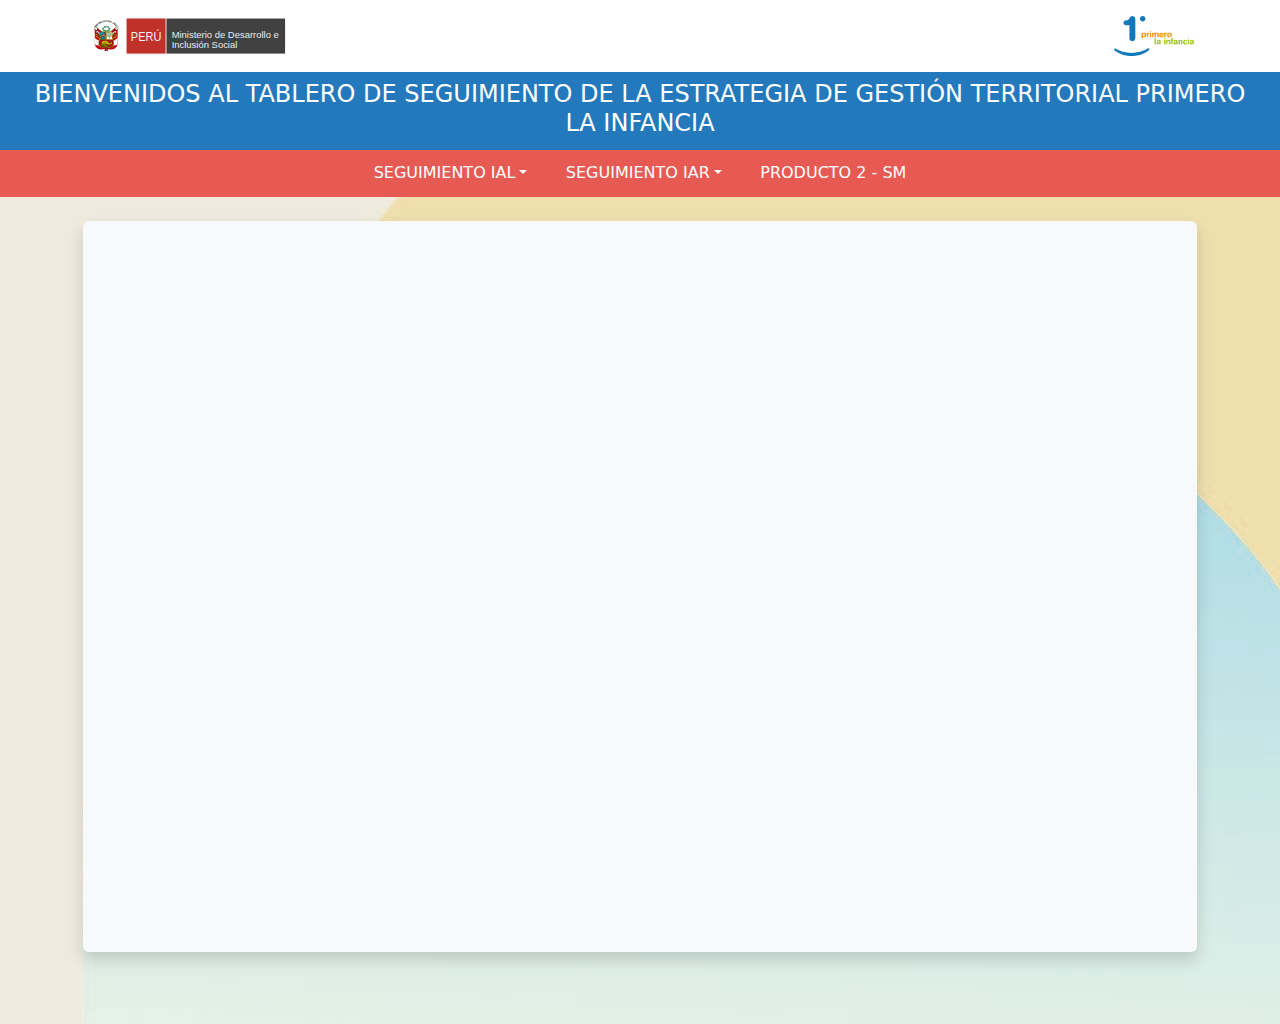
<file: index.html>
<!DOCTYPE html>
<html lang="es">
    <head>
        <meta charset="UTF-8" />
        <meta name="viewport" content="width=device-width, initial-scale=1.0" />
        <title>IAL 2024 - EGTPI</title>
        <link href="https://cdn.jsdelivr.net/npm/bootstrap@5.3.3/dist/css/bootstrap.min.css" rel="stylesheet" integrity="sha384-QWTKZyjpPEjISv5WaRU9OFeRpok6YctnYmDr5pNlyT2bRjXh0JMhjY6hW+ALEwIH" crossorigin="anonymous" />
        <link rel="stylesheet" href="css/style.css" />
    </head>
    <body>
        <header class="tablero-head"></header>

        <section class="tablero-body d-flex justify-content-center">
            <div class="shadow p-3 mb-5 bg-body-tertiary rounded">
                <iframe title="Seguimiento procesamiento 2024" width="1082" height="692" src="https://app.powerbi.com/view?r=eyJrIjoiOTQ2YzRmMzAtMmNjNS00MGYzLThkZjUtM2I1ZmM0NzBmN2NjIiwidCI6IjBhZGQ0ZDIwLWY2ZDctNGU4My1iYTk4LTBiMjA1NjE0M2RjZSIsImMiOjR9" frameborder="0" allowfullscreen="true"></iframe>
            </div>
        </section>

        <script src="https://cdn.jsdelivr.net/npm/bootstrap@5.3.3/dist/js/bootstrap.bundle.min.js" integrity="sha384-YvpcrYf0tY3lHB60NNkmXc5s9fDVZLESaAA55NDzOxhy9GkcIdslK1eN7N6jIeHz" crossorigin="anonymous"></script>

        <script src="js/script.js"></script>
    </body>
</html>
</file>
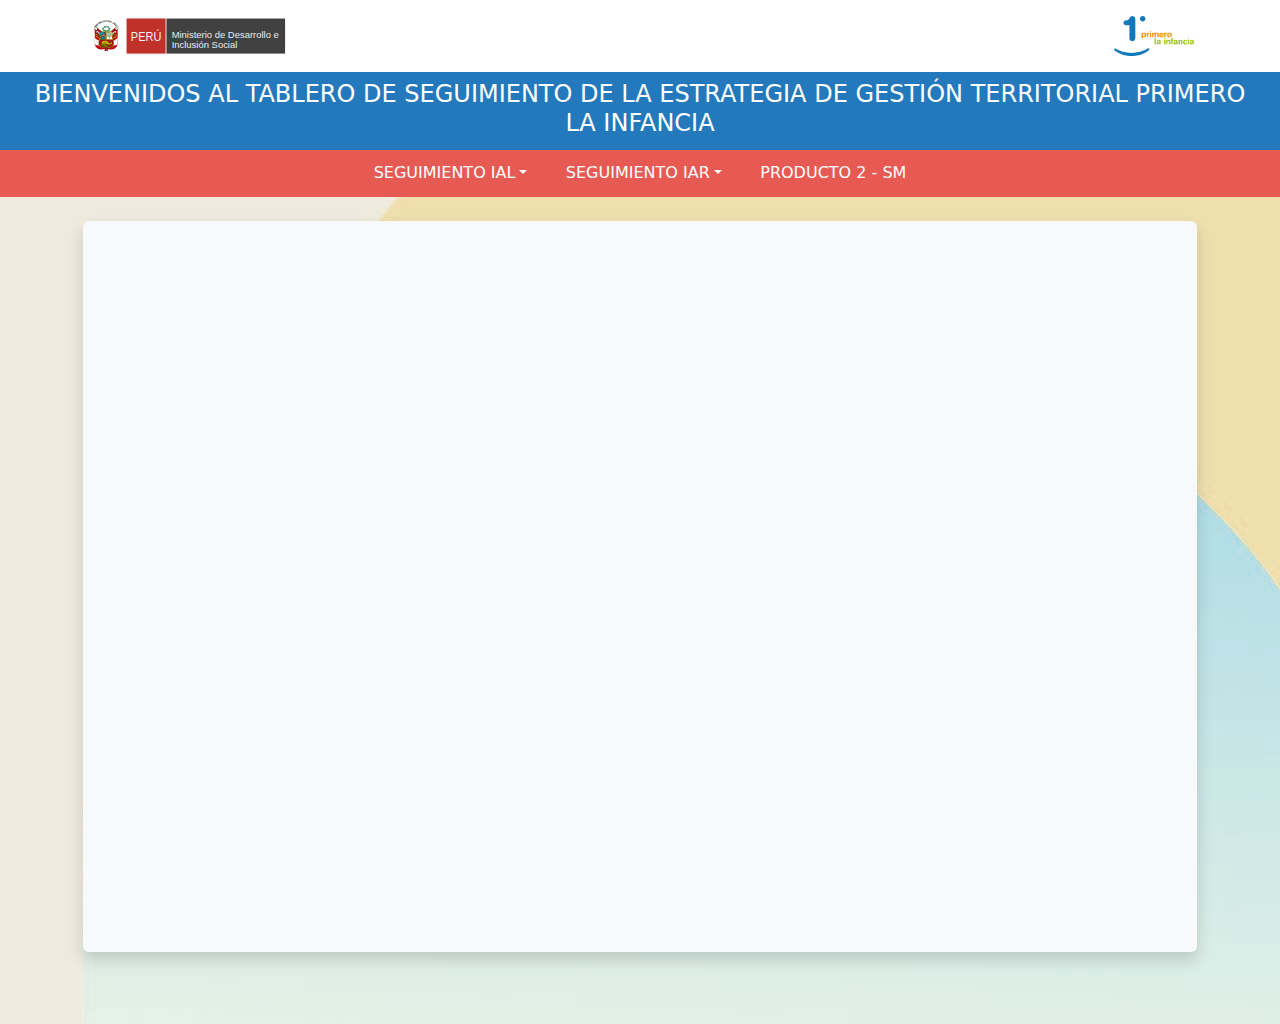
<file: iar-2023.html>
<!DOCTYPE html>
<html lang="es">
    <head>
        <meta charset="UTF-8" />
        <meta name="viewport" content="width=device-width, initial-scale=1.0" />
        <title>IAR 2023 - EGTPI</title>
        <link href="https://cdn.jsdelivr.net/npm/bootstrap@5.3.3/dist/css/bootstrap.min.css" rel="stylesheet" integrity="sha384-QWTKZyjpPEjISv5WaRU9OFeRpok6YctnYmDr5pNlyT2bRjXh0JMhjY6hW+ALEwIH" crossorigin="anonymous" />
        <link rel="stylesheet" href="css/style.css" />
    </head>
    <body>
        <header class="tablero-head"></header>

        <section class="tablero-body d-flex justify-content-center">
            <div class="shadow p-3 mb-5 bg-body-tertiary rounded">
                <iframe title="Seguimiento procesamiento IAR 2023" width="1082" height="692" src="https://app.powerbi.com/view?r=eyJrIjoiZjRkZTQ3MDMtMGNkNS00ZmVjLWI2MTYtZTNmZjk3Njc2NWMwIiwidCI6IjBhZGQ0ZDIwLWY2ZDctNGU4My1iYTk4LTBiMjA1NjE0M2RjZSIsImMiOjR9" frameborder="0" allowfullscreen="true"></iframe>
            </div>
        </section>

        <script src="https://cdn.jsdelivr.net/npm/bootstrap@5.3.3/dist/js/bootstrap.bundle.min.js" integrity="sha384-YvpcrYf0tY3lHB60NNkmXc5s9fDVZLESaAA55NDzOxhy9GkcIdslK1eN7N6jIeHz" crossorigin="anonymous"></script>

        <script src="js/script.js"></script>
    </body>
</html>
</file>
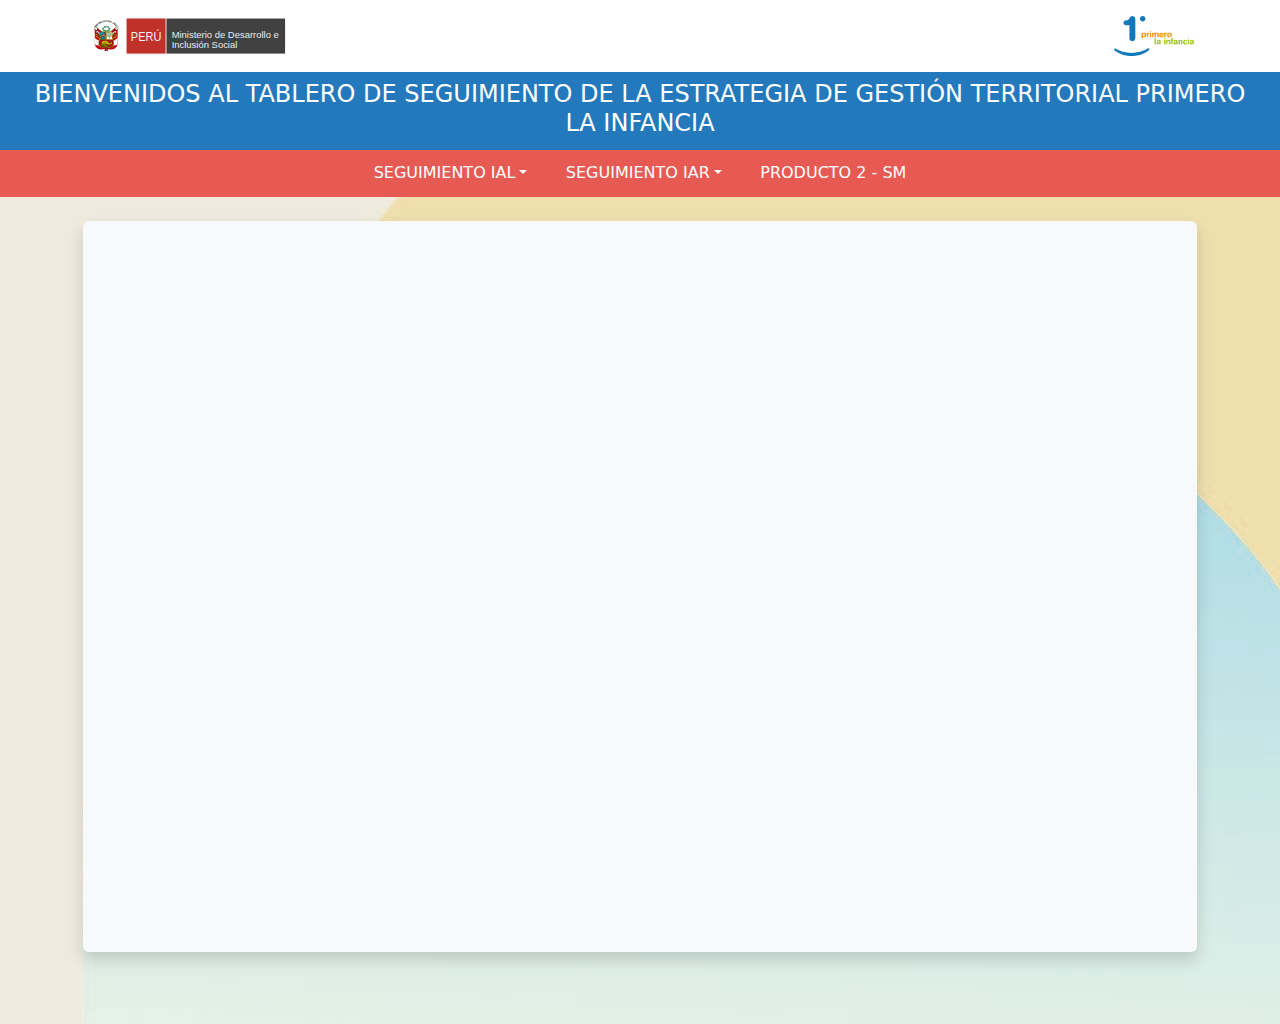
<file: iar-2024.html>
<!DOCTYPE html>
<html lang="es">
    <head>
        <meta charset="UTF-8" />
        <meta name="viewport" content="width=device-width, initial-scale=1.0" />
        <title>IAL 2024 - EGTPI</title>
        <link href="https://cdn.jsdelivr.net/npm/bootstrap@5.3.3/dist/css/bootstrap.min.css" rel="stylesheet" integrity="sha384-QWTKZyjpPEjISv5WaRU9OFeRpok6YctnYmDr5pNlyT2bRjXh0JMhjY6hW+ALEwIH" crossorigin="anonymous" />
        <link rel="stylesheet" href="css/style.css" />
    </head>
    <body>
        <header class="tablero-head"></header>

        <section class="tablero-body d-flex justify-content-center">
            <div class="shadow p-3 mb-5 bg-body-tertiary rounded">
                <iframe title="Seguimiento procesamiento IAL 2024_" width="1082" height="692" src="https://app.powerbi.com/view?r=eyJrIjoiOGZjZTc4NTctZmQ4ZS00YmJhLWI4MWItYzcxMGUyYTVmNjIzIiwidCI6IjBhZGQ0ZDIwLWY2ZDctNGU4My1iYTk4LTBiMjA1NjE0M2RjZSIsImMiOjR9" frameborder="0" allowfullscreen="true"></iframe>
            </div>
        </section>

        <script src="https://cdn.jsdelivr.net/npm/bootstrap@5.3.3/dist/js/bootstrap.bundle.min.js" integrity="sha384-YvpcrYf0tY3lHB60NNkmXc5s9fDVZLESaAA55NDzOxhy9GkcIdslK1eN7N6jIeHz" crossorigin="anonymous"></script>

        <script src="js/script.js"></script>
    </body>
</html>
</file>
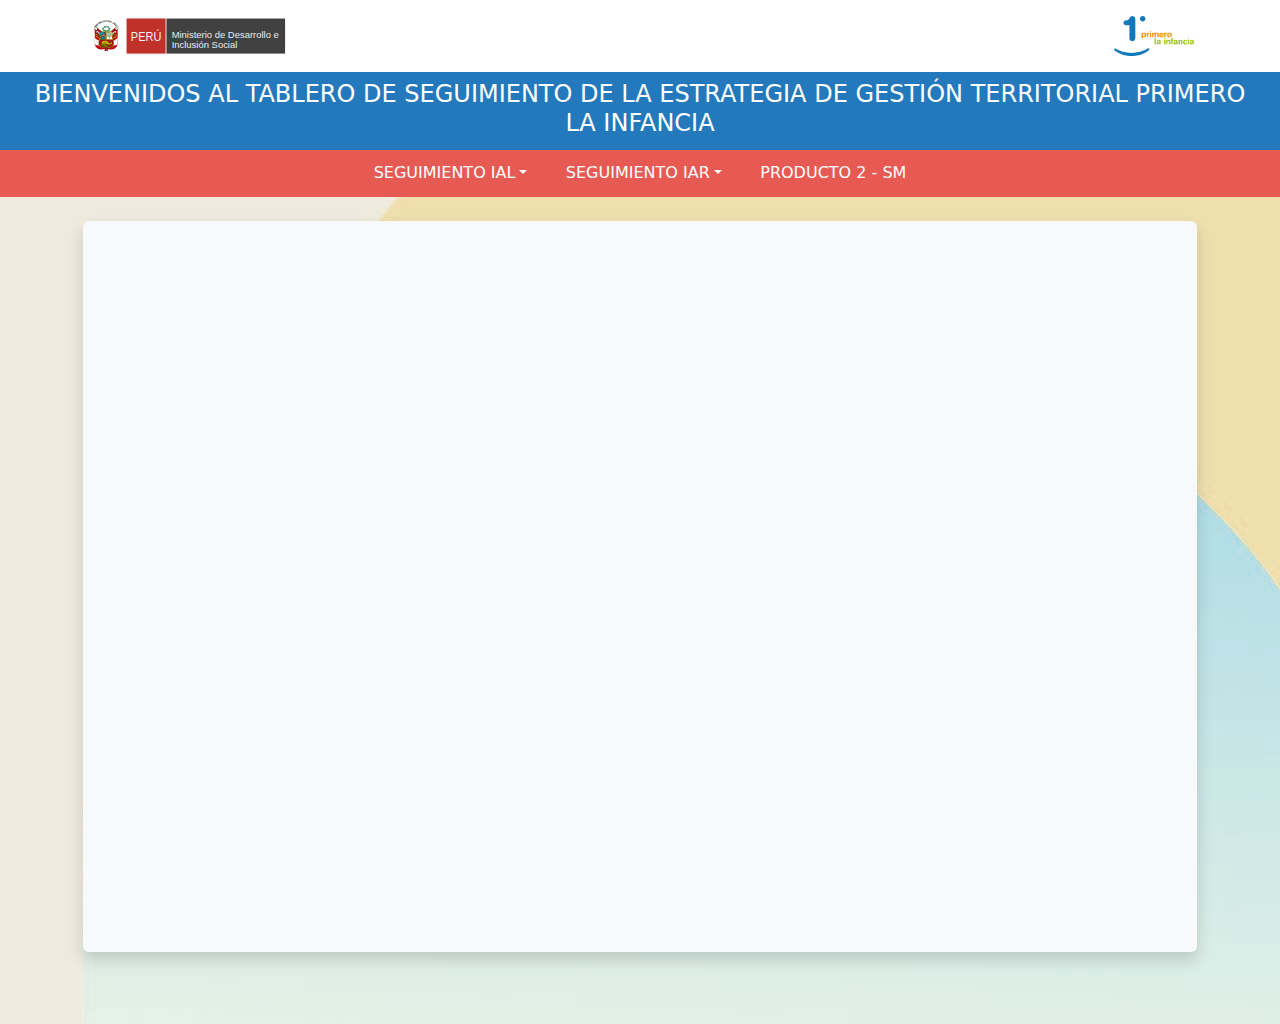
<file: producto-2-sm.html>
<!DOCTYPE html>
<html lang="es">
    <head>
        <meta charset="UTF-8" />
        <meta name="viewport" content="width=device-width, initial-scale=1.0" />
        <title>Producto 2 SM - EGTPI</title>
        <link href="https://cdn.jsdelivr.net/npm/bootstrap@5.3.3/dist/css/bootstrap.min.css" rel="stylesheet" integrity="sha384-QWTKZyjpPEjISv5WaRU9OFeRpok6YctnYmDr5pNlyT2bRjXh0JMhjY6hW+ALEwIH" crossorigin="anonymous" />
        <link rel="stylesheet" href="css/style.css" />
    </head>
    <body>
        <header class="tablero-head"></header>

        <section class="tablero-body d-flex justify-content-center">
            <div class="shadow p-3 mb-5 bg-body-tertiary rounded">
                <iframe title="Seguimiento procesamiento IAL 2024_" width="1082" height="692" src="https://app.powerbi.com/view?r=eyJrIjoiOGZjZTc4NTctZmQ4ZS00YmJhLWI4MWItYzcxMGUyYTVmNjIzIiwidCI6IjBhZGQ0ZDIwLWY2ZDctNGU4My1iYTk4LTBiMjA1NjE0M2RjZSIsImMiOjR9" frameborder="0" allowfullscreen="true"></iframe>
            </div>
        </section>

        <script src="https://cdn.jsdelivr.net/npm/bootstrap@5.3.3/dist/js/bootstrap.bundle.min.js" integrity="sha384-YvpcrYf0tY3lHB60NNkmXc5s9fDVZLESaAA55NDzOxhy9GkcIdslK1eN7N6jIeHz" crossorigin="anonymous"></script>

        <script src="js/script.js"></script>
    </body>
</html>
</file>
<file: css/style.css>
body {
    background: url('../images/fondo.jpg') repeat;
}

.tablero-head .top-head {
    background-color: #ffffff;
}

.tablero-head .top-head .logos {
    padding: 1rem;
}

.tablero-head .top-head img.logo-midis {
    width: 180px;
}

.tablero-head .top-head img.logo-egtpi {
    width: 80px;
}

.top-head-title {
    background-color: #2379bc;
    padding: 0.5rem 1rem 0.8rem;
    text-align: center;
}

.top-head-title h1 {
    color: #ffffff;
    font-size: 1.5rem;
}

.tablero-head .navbar {
    background-color: #e75a53;
    padding: 1rem 0;
}

.tablero-head .nav-link,
.tablero-head .nav-link:hover {
    color: #ffffff;
}

.tablero-head .nav-link.show,
.tablero-head .nav-link:active {
    color: #e7f429;
    font-weight: bold;
}

.tablero-head .navbar-nav li {
    padding: 0 0.7rem;
}

.dropdown-item:active {
    background-color: #ffffff;
    color: #212529;
}

.navbar-toggler {
    font-size: 1rem;
    width: 100%;
    color: #ffffff;
    font-weight: bold;
    background-color: rgba(0, 0, 0, 0.08);
    border: 0;
    padding: 0.4rem 0.57rem 0.46rem 0.75rem;
}

.navbar-toggler:focus {
    box-shadow: none;
}

.navbar-toggler .select-page-text {
    padding-top: 0.2rem;
}

.tablero-body {
    padding: 1.5rem;
}

.tablero-body div {
    max-width: fit-content;
}

.tablero-body iframe {
    width: 90vw;
    height: 70vh;
}

/* -- Responsive Design -- */
@media (min-width: 576px) {
    .tablero-head .top-head img.logo-midis {
        width: 200px;
    }
}

@media (min-width: 768px) {
    .tablero-body iframe {
        width: 88vw;
        height: 75vh;
    }
}

@media (min-width: 992px) {
    .tablero-head .navbar {
        padding: 0.2rem 0.5rem;
    }
}

@media (min-width: 1082px) {
    .tablero-body iframe {
        width: 1082px;
        height: 692px;
    }
}
</file>
